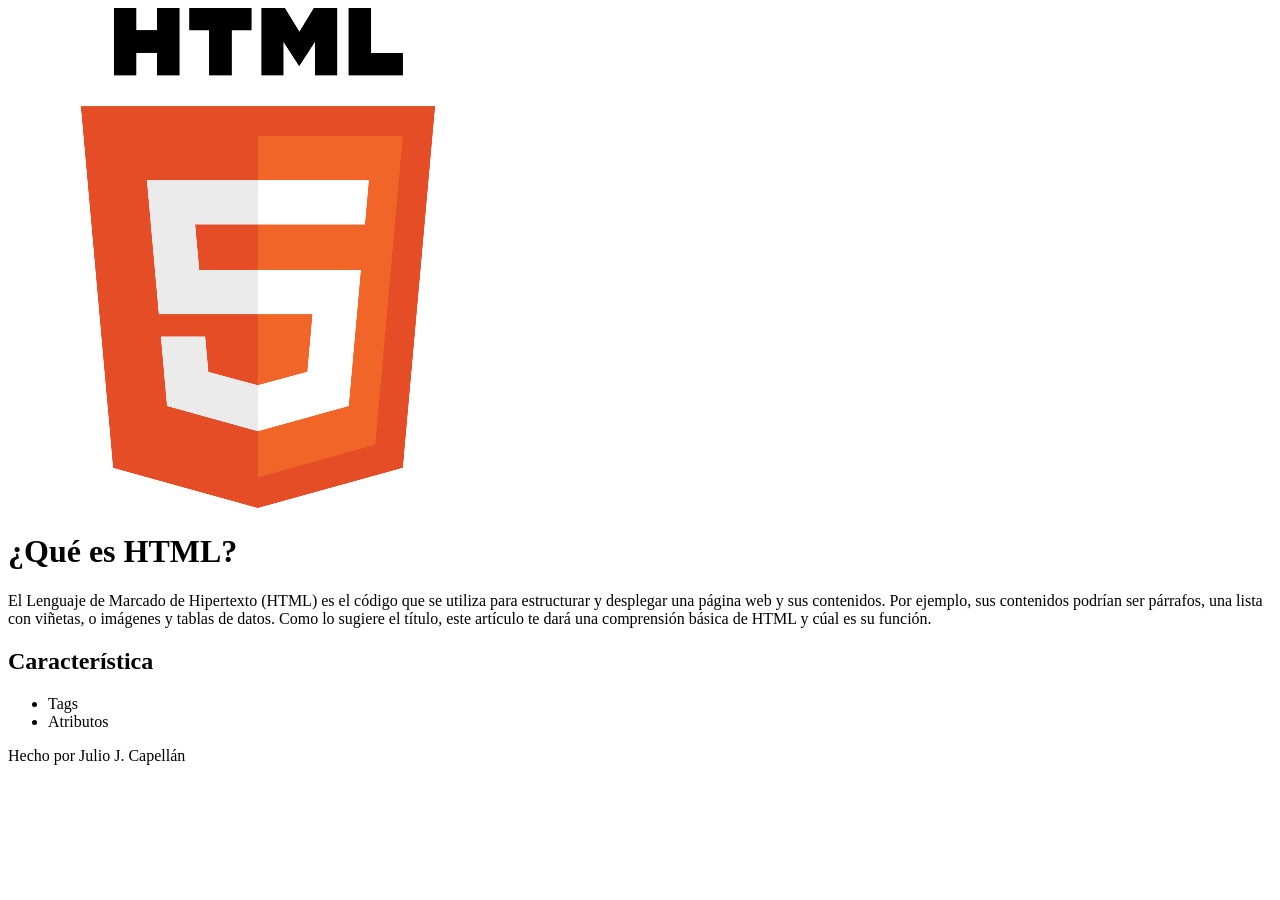
<file: clase_3_20220412/index.html>
<!DOCTYPE html>
<html lang="en">
<head>
    <meta charset="UTF-8">
    <meta http-equiv="X-UA-Compatible" content="IE=edge">
    <meta name="viewport" content="width=device-width, initial-scale=1.0">
    <title>Document</title>
</head>
<body>
    <img src="html-logo.png" alt="">
    <h1>¿Qué es HTML?</h1>
    <p>
        El Lenguaje de Marcado de Hipertexto (HTML) es el código que se utiliza para estructurar y desplegar una página web y sus contenidos. Por ejemplo, sus contenidos podrían ser párrafos, una lista con viñetas, o imágenes y tablas de datos. Como lo sugiere el título, este artículo te dará una comprensión básica de HTML y cúal es su función.
    </p>
    <h2>Característica</h2>
    <ul>
        <li>Tags</li>
        <li>Atributos</li>
    </ul>
    <p>Hecho por Julio J. Capellán</p>
</body>
</html>
</file>
